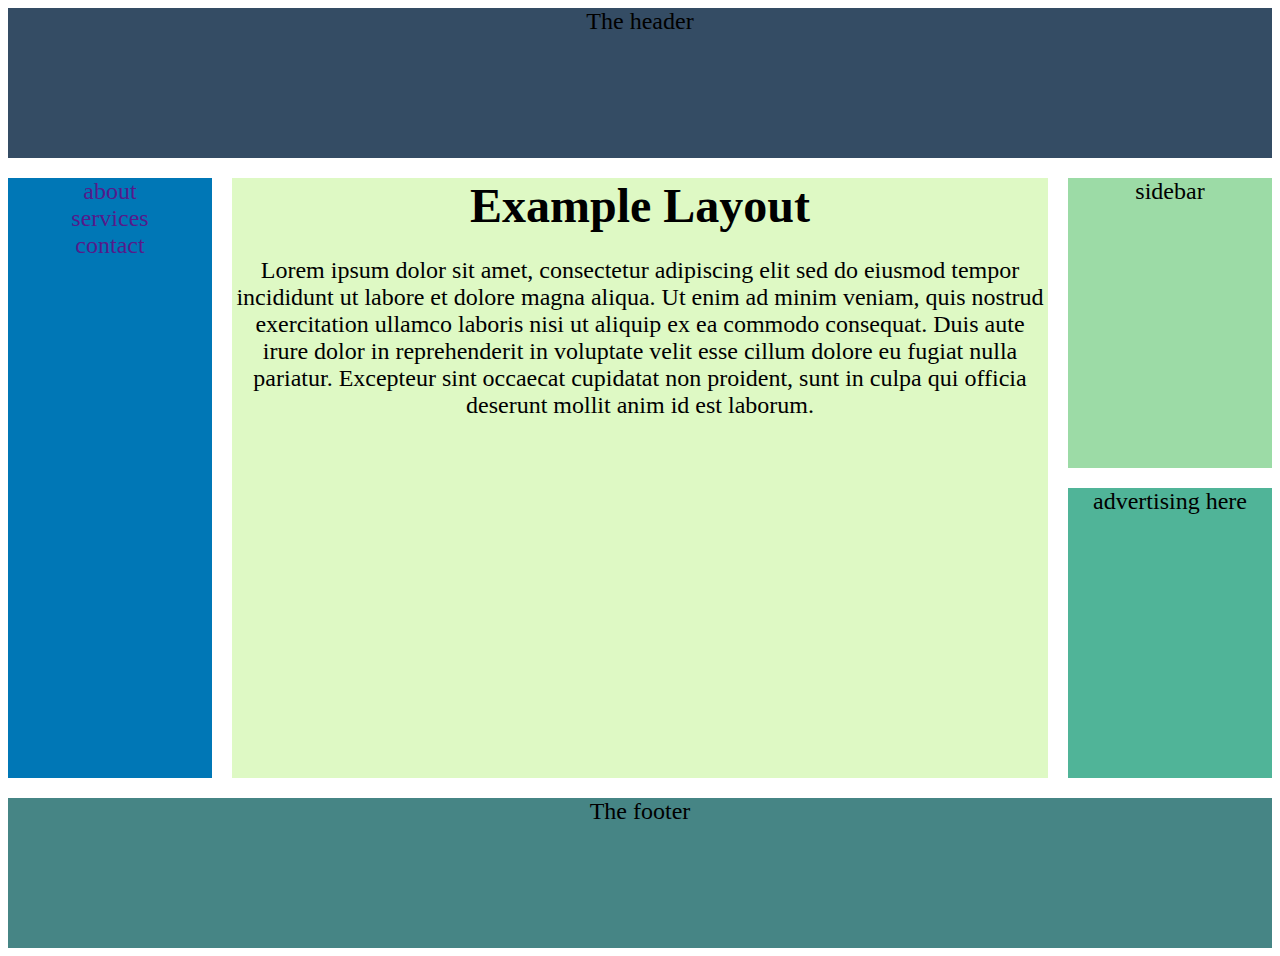
<file: Building an example Layout/index.html>
<html lang="en">

<head>
  <meta charset="UTF-8">
  <meta name="viewport" content="width=device-width, initial-scale=1.0">
  <title>Example Layout</title>
  <link rel="stylesheet" href="style.css">
</head>

<body>
  <div class="container">
    <header class="header">The header</header>
      <nav class="navbar">
        <ul>
          <li><a href="">about</a></li>
          <li><a href="">services</a></li>
          <li><a href="">contact</a></li>
        </ul>
      </nav>
      <article class="content">
        <h1>Example Layout</h1>
        <p>Lorem ipsum dolor sit amet, consectetur adipiscing elit
          sed do eiusmod tempor incididunt ut labore et dolore magna aliqua.
          Ut enim ad minim veniam, quis nostrud exercitation ullamco laboris nisi
          ut aliquip ex ea commodo consequat. Duis aute irure dolor in reprehenderit
          in voluptate velit esse cillum dolore eu fugiat nulla pariatur.
          Excepteur sint occaecat cupidatat non proident, sunt in culpa qui officia
          deserunt mollit anim id est laborum.</p>
      </article>
      <aside class="sidebar">sidebar</aside>
      <div class="ad">advertising here </div>
      <footer class="footer">The footer</footer>
  </div>
</body>

</html>
</file>
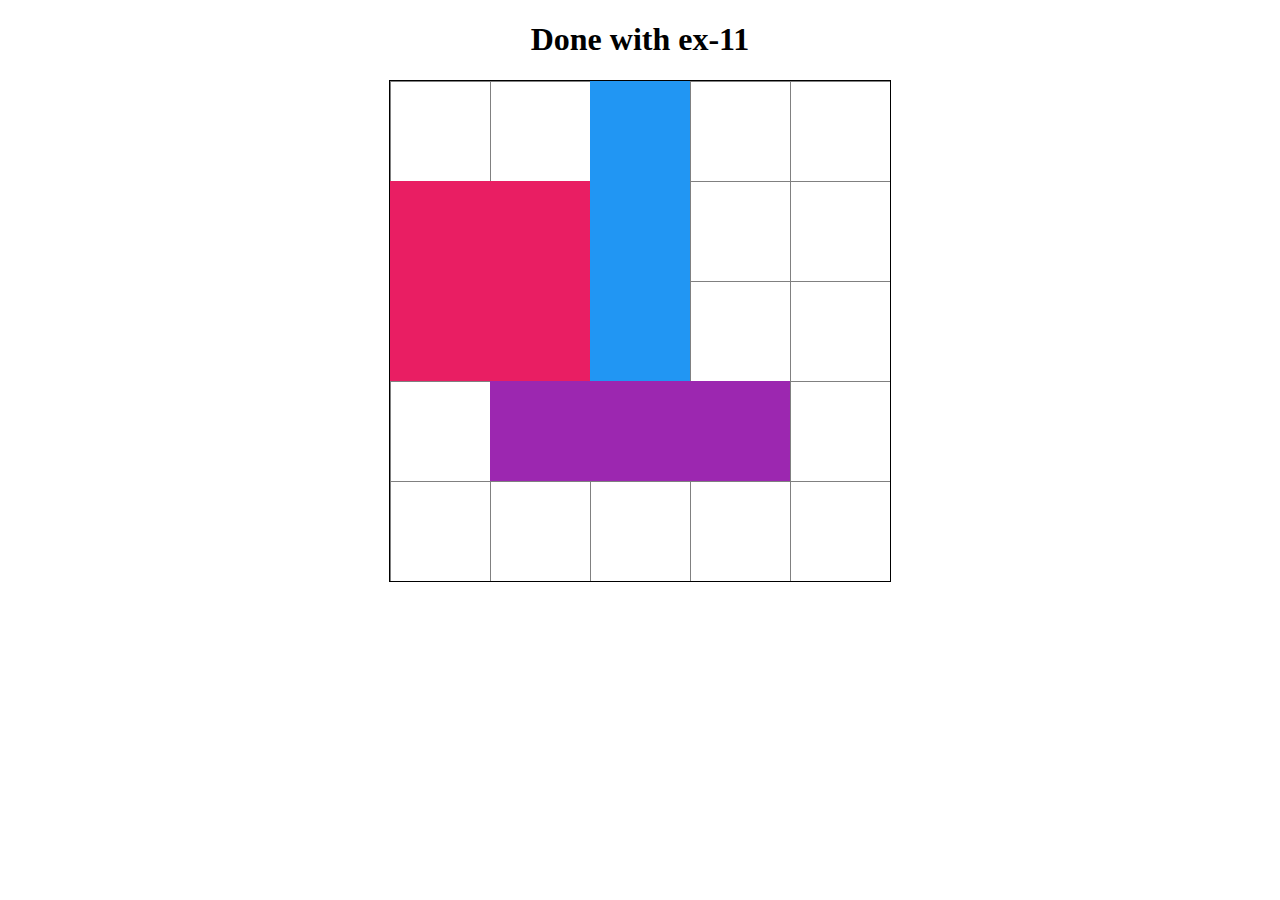
<file: Exercise-11 grid-row and grid-column/Starter/index.html>
<!DOCTYPE html>
<html lang="en">

<head>
    <meta charset="UTF-8">
    <meta http-equiv="X-UA-Compatible" content="IE=edge">
    <meta name="viewport" content="width=device-width, initial-scale=1.0">
    <title>Exercise 11</title>

    <link rel="stylesheet" href="app.css">
</head>

<body>
    <!-- 🙅🚫🚨 No need to touch anything in this HTML file! 🙅🚫🚨 -->
     <h1 style="text-align: center;">Done with ex-11</h1>
    <div id="container">
        <div id="pinkbox"></div>
        <div id="purplebox"></div>
        <div id="bluebox"></div>
    </div>
</body>

</html>
</file>
<file: Building an example Layout/style.css>
body {
  text-align: center;
  font-family: serif;
  font-size: 1.5em;
}

.header {
  background-color: #344c64;
  height: 150px;
  grid-area: header;
  text-align: center;
}

.navbar {
  background-color: #0077b6;
  grid-area: nav;
}
.content {
  background-color: #def9c4;
  height: 400px;
  grid-area: content;
}

ul {
  margin: 0;
  padding: 0;
}

h1 {
  margin: 0;
}
li,
a {
  text-decoration-style: none;
  text-decoration: none;
  list-style: none;
}

.sidebar {
  background-color: #9cdba6;
  min-height: 100px;
  grid-area: sidebar;
}
.ad {
  background-color: #50b498;
  min-height: 100px;
  grid-area: ad;
}

.footer {
  height: 150px;
  background-color: #468585;
  grid-area: footer;
}

.container {
  display: grid;
  gap: 20px;
  grid-template-areas:
    'header'
    'nav'
    'content'
    'sidebar'
    'ad'
    'footer';
    
}

@media (min-width: 700px) {
  .container {
    grid-template-columns: 1fr 3fr;
    grid-template-areas:
      'header header'
      'nav nav'
      'sidebar content'
      'ad footer';
  }
}

@media (min-width: 1200px) {
  .container {
    grid-template-columns: 1fr 4fr 1fr;
    grid-template-areas:
      'header header  header'
      'nav content  sidebar'
      'nav content  ad'
      'footer footer footer ';
  }
  .navbar{
    height: 600px;
  }
  .content{
    height: 600px;
  }
}
</file>
<file: Exercise-11 grid-row and grid-column/Starter/app.css>
/* 🚨🚫🙅  START OF THE NO TOUCHING ZONE 🙅🚫🚨 */
.box {
  border: 1px solid black;
  background-color: #6a1b9a;
}

#container {
  margin: 0 auto;
  width: 500px;
  height: 500px;
  border: 1px solid black;
  background-size: 100px 100px;
  background-image: linear-gradient(to right, grey 1px, transparent 1px),
    linear-gradient(to bottom, grey 1px, transparent 1px);

  display: grid;
  grid-template-columns: repeat(5, 1fr);
  grid-template-rows: repeat(5, 1fr);
}
/* 🚨🚫🙅  END OF THE NO TOUCHING ZONE 🙅🚫🚨 */

/* ALL YOUR CODE GOES BELOW THIS LINE */
/* ================================== */

#pinkbox {
  background-color: #e91e63;
  /* ⬇️⬇️⬇️ STYLE THE PINK BOX HERE ⬇️⬇️⬇️ */
  grid-column: 1 / 3;
  grid-row: 2 / 4;
  /* ⬆️⬆️⬆️ STYLE THE PINK BOX HERE ⬆️⬆️⬆️ */
}

#purplebox {
  background-color: #9c27b0;
  /* ⬇️⬇️⬇️ STYLE THE PURPLE BOX HERE ⬇️⬇️⬇️ */
  grid-column: 2 / 5;
  grid-row: 4 / 5;

  /* ⬆️⬆️⬆️ STYLE THE PURPLE BOX HERE ⬆️⬆️⬆️ */
}

#bluebox {
  background-color: #2196f3;
  /* ⬇️⬇️⬇️ STYLE THE BLUE BOX HERE ⬇️⬇️⬇️ */
  grid-column: 3 / 4;
  grid-row: 1 / 4;
  /* ⬆️⬆️⬆️ STYLE THE BLUE BOX HERE ⬆️⬆️⬆️ */
}
</file>
